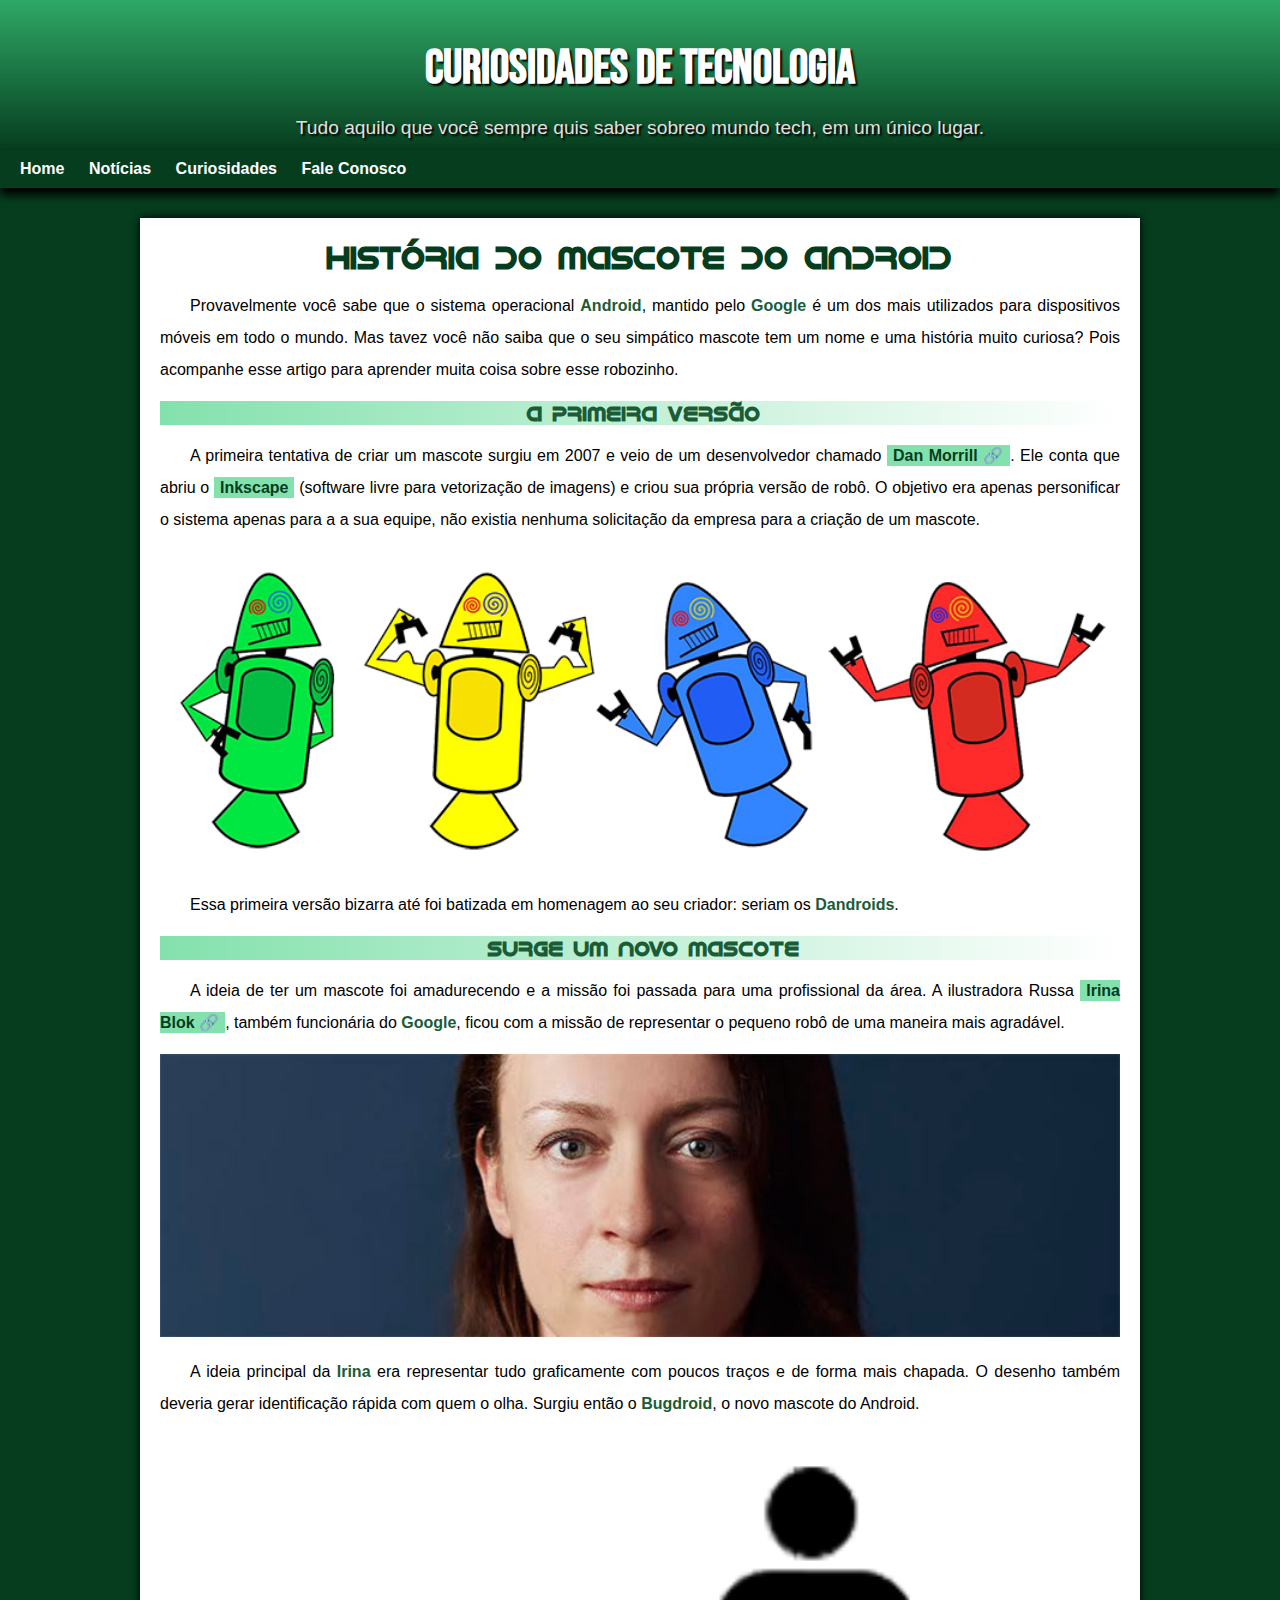
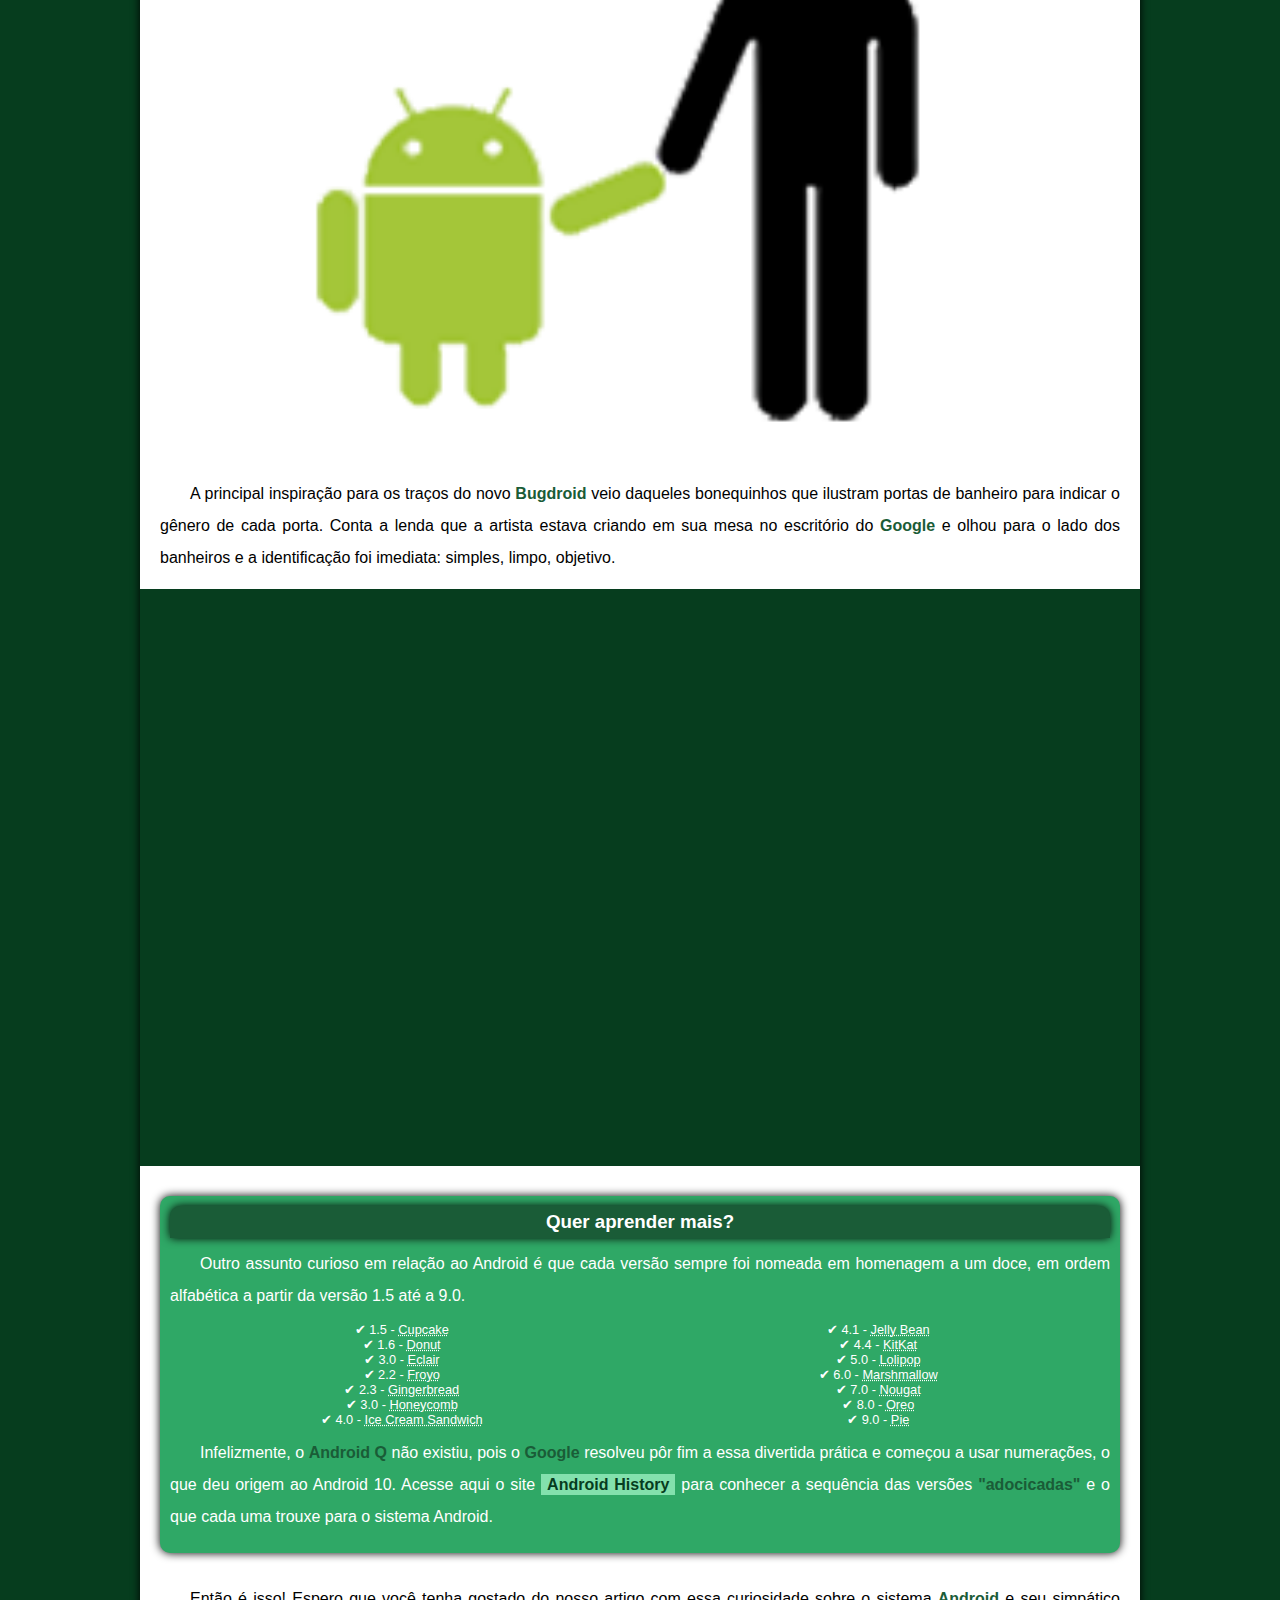
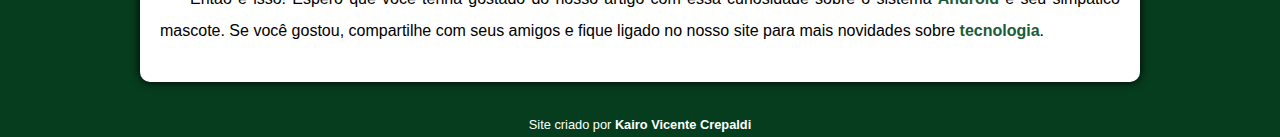
<file: index.html>
<!DOCTYPE html>
<html lang="pt-br">
<head>
    <meta charset="UTF-8">
    <meta name="viewport" content="width=device-width, initial-scale=1.0">
    <title>Como surgiu o mascote do Android?</title>
    <link rel="shortcut icon" href="imagens/favicon.ico" type="image/x-icon">
<link rel="stylesheet" href="estilo/stylo.css">
</head>
<body>
    <header>
        <h1>Curiosidades de tecnologia</h1>
        <p>Tudo aquilo que você sempre quis saber sobreo mundo tech,
            em um único lugar.
        </p>
        
    </header>
    <nav>
        <a href="#">Home</a>
        <a href="#">Notícias</a>
        <a href="#">Curiosidades</a>
        <a href="#">Fale Conosco</a>
    </nav>
    <main>
        <article>
            <h1>História do Mascote do Android</h1>

                <p>Provavelmente você sabe que o sistema operacional <strong>Android</strong>, mantido pelo <strong>Google</strong> é um dos mais utilizados para dispositivos móveis em todo o mundo. Mas tavez você não saiba que o seu simpático mascote tem um nome e uma história muito curiosa? Pois acompanhe esse artigo para aprender muita coisa sobre esse robozinho.</p>

                <h2>A primeira versão</h2>

                <p>A primeira tentativa de criar um mascote surgiu em 2007 e veio de um desenvolvedor chamado <a href="https://androidcommunity.com/dan-morrill-shows-us-the-android-mascot-that-almost-was-20130103/" target="_blank" class="externo">Dan Morrill</a>. Ele conta que abriu o <a href="https://inkscape.org/release/inkscape-1.3/windows/64-bit/msi/" target="_blank">Inkscape</a> (software livre para vetorização de imagens) e criou sua própria versão de robô. O objetivo era apenas personificar o sistema apenas para a a sua equipe, não existia nenhuma solicitação da empresa para a criação de um mascote.</p>

                <picture>
                    <source media="(max-width: 670px)" srcset="imagens/dan-droids-pq.png">
                    <img src="imagens/dan-droids.png" alt="Primeiro mascote do Android">
                </picture>

                <p>Essa primeira versão bizarra até foi batizada em homenagem ao seu criador: seriam os <strong>Dandroids</strong>.</p>

                <h2>Surge um novo mascote</h2>

                <p>A ideia de ter um mascote foi amadurecendo e a missão foi passada para uma profissional da área. A ilustradora Russa <a href="https://www.irinablok.com/" class="externo"target="_blank">Irina Blok</a>, também funcionária do <strong>Google</strong>, ficou com a missão de representar o pequeno robô de uma maneira mais agradável.</p>

                <picture>
                    <source media="(max-width: 670px)" srcset="imagens/irina-blok-pq.jpg">
                    <img src="imagens/irina-blok.jpg" alt="irina-blok, criadora do Bugdroid">
                </picture>

                <p>A ideia principal da <strong>Irina</strong> era representar tudo graficamente com poucos traços e de forma mais chapada. O desenho também deveria gerar identificação rápida com quem o olha. Surgiu então o <strong>Bugdroid</strong>, o novo mascote do Android.</p>

                <img src="imagens/bugdroid.png" class="pequena" alt="bugdroid">

                <p>A principal inspiração para os traços do novo <strong>Bugdroid</strong> veio daqueles bonequinhos que ilustram portas de banheiro para indicar o gênero de cada porta. Conta a lenda que a artista estava criando em sua mesa no escritório do <strong>Google</strong> e olhou para o lado dos banheiros e a identificação foi imediata: simples, limpo, objetivo.</p>

                <div class="video">
                    <iframe width="560" height="315" src="https://www.youtube.com/embed/l2UDgpLz20M?si=zWMzWlyo6xLKfsvE" title="YouTube video player" frameborder="0" allow="accelerometer; autoplay; clipboard-write; encrypted-media; gyroscope; picture-in-picture; web-share" referrerpolicy="strict-origin-when-cross-origin" allowfullscreen></iframe>
                </div>
                
                 <aside>
                      <h3>Quer aprender mais?</h3>

                    <p>Outro assunto curioso em relação ao Android é que cada versão sempre foi nomeada em homenagem a um doce, em ordem alfabética a partir da versão 1.5 até a 9.0.</p>
                    <ul>
                        <li>1.5 - <abbr title="Bolo de Copo">Cupcake</abbr></li>
                        <li>1.6 - <abbr title="Rosquinha">Donut</abbr></li>
                        <li>3.0 - <abbr title="Bomba">Eclair</abbr></li>
                        <li>2.2 - <abbr title="Iogurte Congelado">Froyo</abbr></li>
                        <li>2.3 - <abbr title="Biscoito de Gengibre">Gingerbread</abbr></li>
                        <li>3.0 - <abbr title="Favo de Mel">Honeycomb</abbr></li>
                        <li>4.0 - <abbr title="Saunduíche de Sorvete">Ice Cream Sandwich</abbr></li>
                        <li>4.1 - <abbr title="Jujuba">Jelly Bean</abbr></li>
                        <li>4.4 - <abbr title="KitKat">KitKat</abbr></li>
                        <li>5.0 - <abbr title="Pirulito">Lolipop</abbr></li>
                        <li>6.0 - <abbr title="Marshmallow">Marshmallow</li>
                        <li>7.0 - <abbr title="Terrone">Nougat</abbr></li>
                        <li>8.0 - <abbr title="Oreo">Oreo</abbr></li>
                        <li>9.0 - <abbr title="Torta">Pie</abbr></li>
                    </ul>
                    <p>
                        Infelizmente, o <strong>Android Q</strong> não existiu, pois o <strong>Google</strong> resolveu pôr fim a essa divertida prática e começou a usar numerações, o que deu origem ao Android 10.
                        Acesse aqui o site <a href="https://pt.wikipedia.org/wiki/Hist%C3%B3rico_de_vers%C3%B5es_do_Android" target="_blank">Android History</a> para conhecer a sequência das versões <strong>"adocicadas"</strong> e o que cada uma trouxe para o sistema <storng>Android</storng>.
                    </p>
                </aside>
                

                <p>Então é isso! Espero que você tenha gostado do nosso artigo com essa curiosidade sobre o sistema <strong>Android</strong> e seu simpático mascote. Se você gostou, compartilhe com seus amigos e fique ligado no nosso site para mais novidades sobre <strong>tecnologia</strong>.</p>
        </article>       
    </main>
    <footer>Site criado por <strong>Kairo Vicente Crepaldi</strong></footer>
    
</body>
</html>
</file>
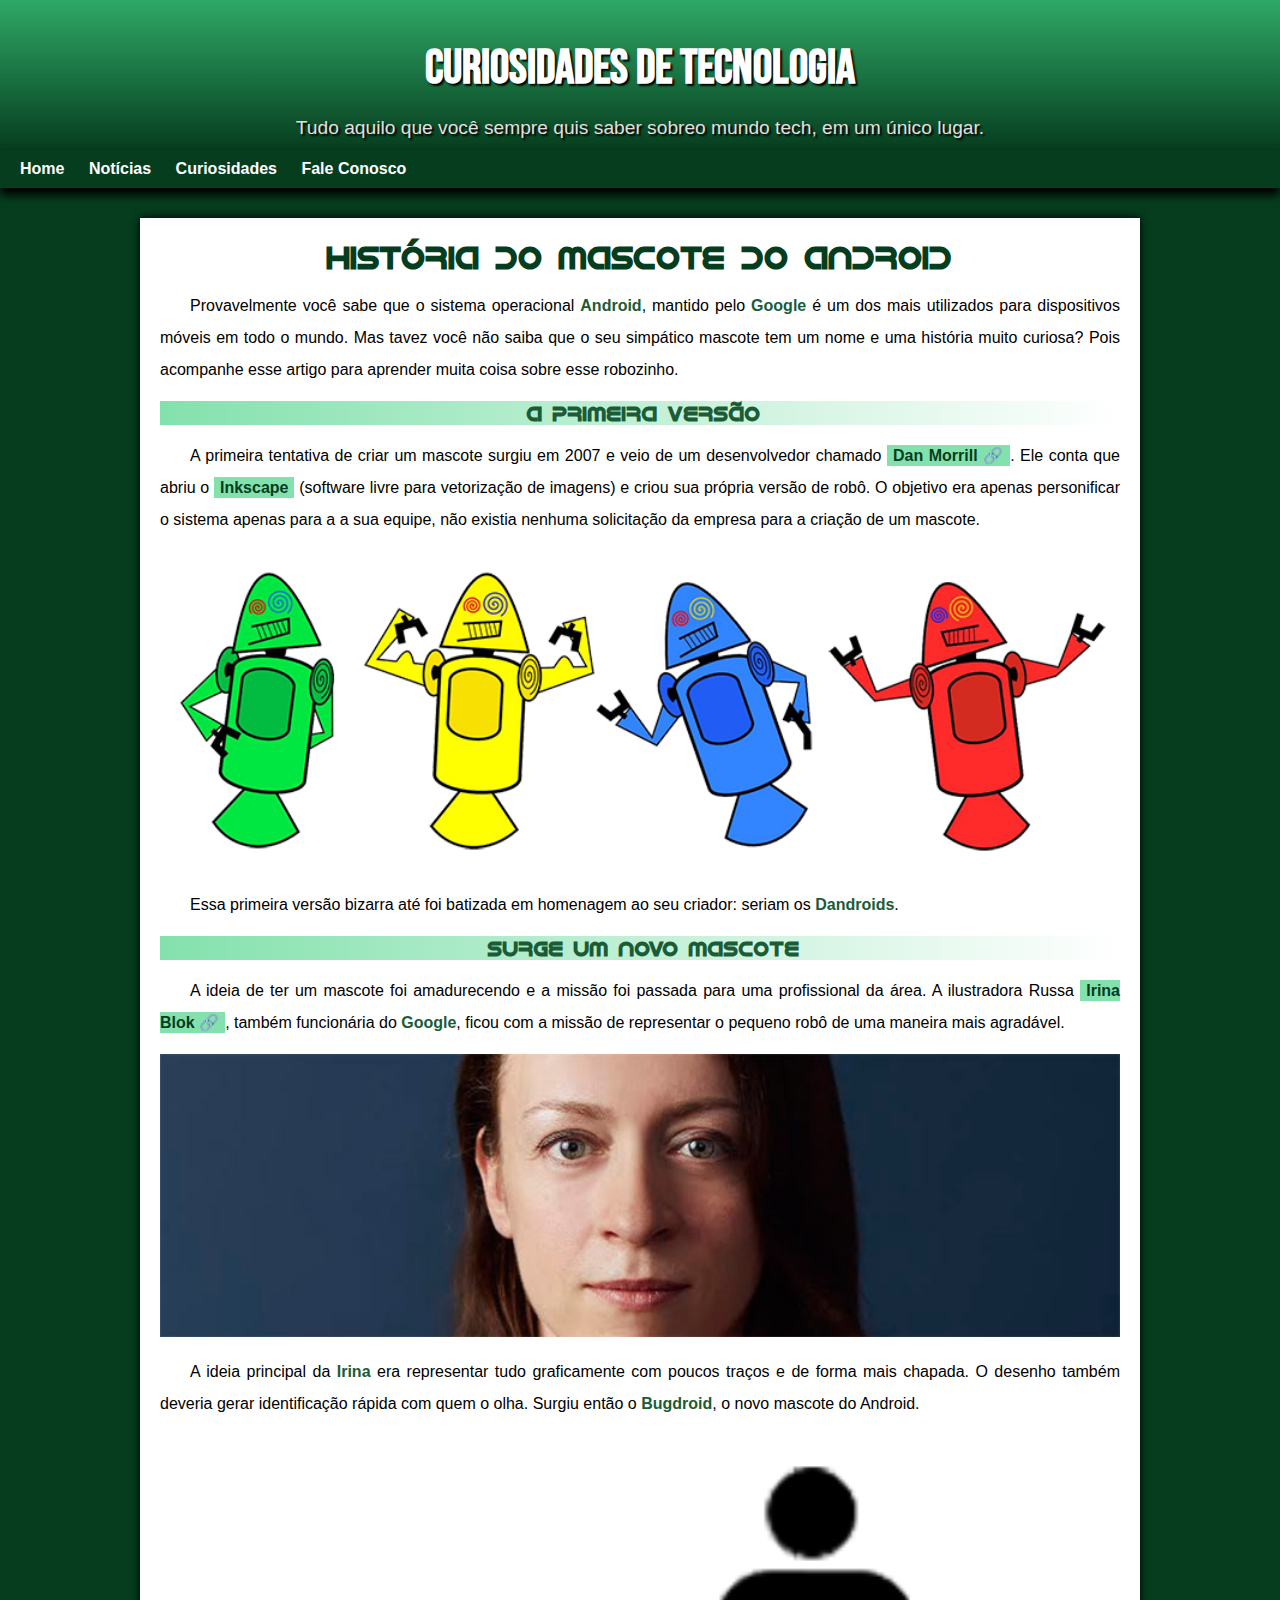
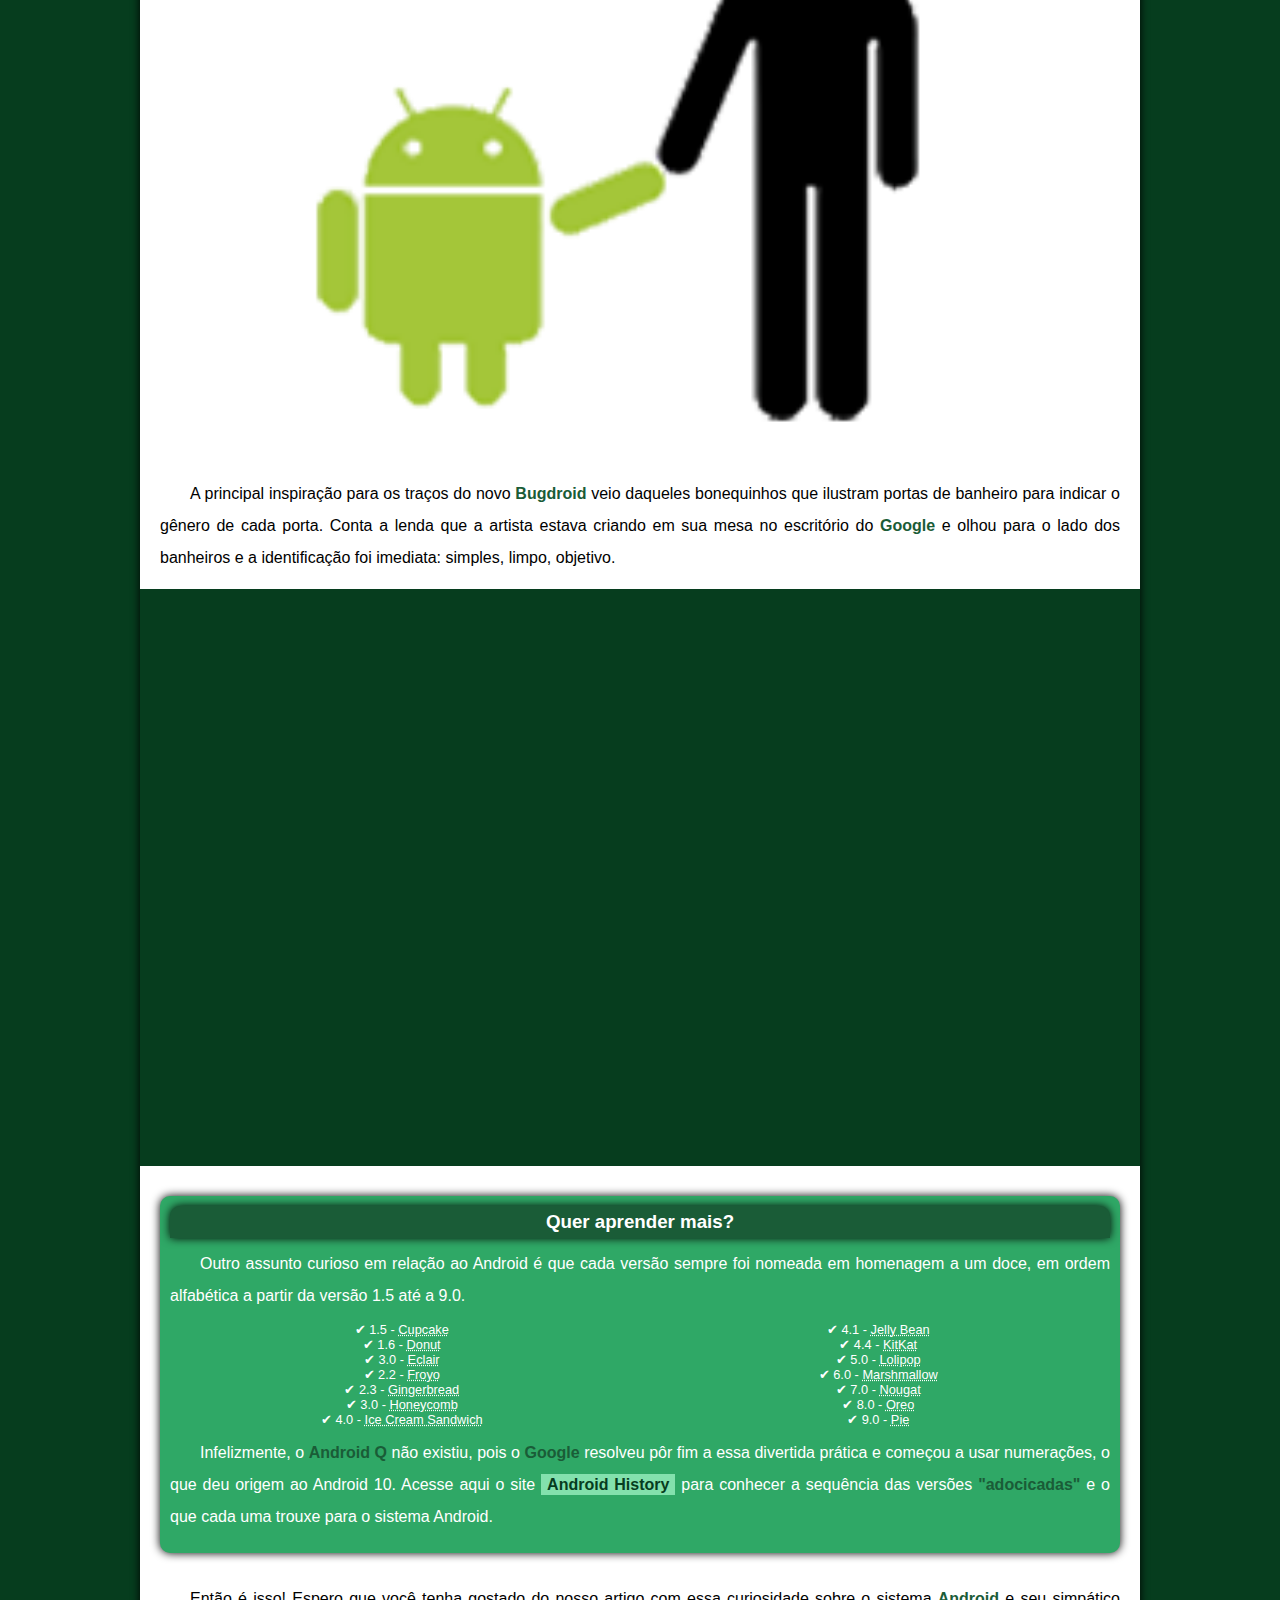
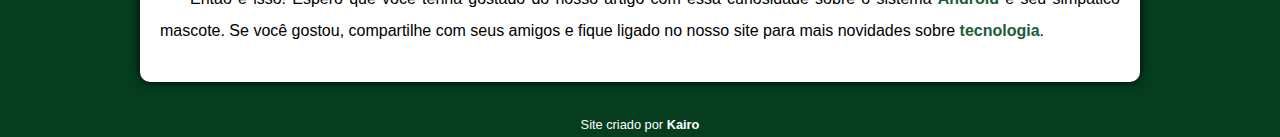
<file: index.html.html>
<!DOCTYPE html>
<html lang="pt-br">
<head>
    <meta charset="UTF-8">
    <meta name="viewport" content="width=device-width, initial-scale=1.0">
    <title>Como surgiu o mascote do Android?</title>
    <link rel="shortcut icon" href="imagens/favicon.ico" type="image/x-icon">
<link rel="stylesheet" href="estilo/stylo.css">
</head>
<body>
    <header>
        <h1>Curiosidades de tecnologia</h1>
        <p>Tudo aquilo que você sempre quis saber sobreo mundo tech,
            em um único lugar.
        </p>
        
    </header>
    <nav>
        <a href="#">Home</a>
        <a href="#">Notícias</a>
        <a href="#">Curiosidades</a>
        <a href="#">Fale Conosco</a>
    </nav>
    <main>
        <article>
            <h1>História do Mascote do Android</h1>

                <p>Provavelmente você sabe que o sistema operacional <strong>Android</strong>, mantido pelo <strong>Google</strong> é um dos mais utilizados para dispositivos móveis em todo o mundo. Mas tavez você não saiba que o seu simpático mascote tem um nome e uma história muito curiosa? Pois acompanhe esse artigo para aprender muita coisa sobre esse robozinho.</p>

                <h2>A primeira versão</h2>

                <p>A primeira tentativa de criar um mascote surgiu em 2007 e veio de um desenvolvedor chamado <a href="https://androidcommunity.com/dan-morrill-shows-us-the-android-mascot-that-almost-was-20130103/" target="_blank" class="externo">Dan Morrill</a>. Ele conta que abriu o <a href="https://inkscape.org/release/inkscape-1.3/windows/64-bit/msi/" target="_blank">Inkscape</a> (software livre para vetorização de imagens) e criou sua própria versão de robô. O objetivo era apenas personificar o sistema apenas para a a sua equipe, não existia nenhuma solicitação da empresa para a criação de um mascote.</p>

                <picture>
                    <source media="(max-width: 670px)" srcset="imagens/dan-droids-pq.png">
                    <img src="imagens/dan-droids.png" alt="Primeiro mascote do Android">
                </picture>

                <p>Essa primeira versão bizarra até foi batizada em homenagem ao seu criador: seriam os <strong>Dandroids</strong>.</p>

                <h2>Surge um novo mascote</h2>

                <p>A ideia de ter um mascote foi amadurecendo e a missão foi passada para uma profissional da área. A ilustradora Russa <a href="https://www.irinablok.com/" class="externo"target="_blank">Irina Blok</a>, também funcionária do <strong>Google</strong>, ficou com a missão de representar o pequeno robô de uma maneira mais agradável.</p>

                <picture>
                    <source media="(max-width: 670px)" srcset="imagens/irina-blok-pq.jpg">
                    <img src="imagens/irina-blok.jpg" alt="irina-blok, criadora do Bugdroid">
                </picture>

                <p>A ideia principal da <strong>Irina</strong> era representar tudo graficamente com poucos traços e de forma mais chapada. O desenho também deveria gerar identificação rápida com quem o olha. Surgiu então o <strong>Bugdroid</strong>, o novo mascote do Android.</p>

                <img src="imagens/bugdroid.png" class="pequena" alt="bugdroid">

                <p>A principal inspiração para os traços do novo <strong>Bugdroid</strong> veio daqueles bonequinhos que ilustram portas de banheiro para indicar o gênero de cada porta. Conta a lenda que a artista estava criando em sua mesa no escritório do <strong>Google</strong> e olhou para o lado dos banheiros e a identificação foi imediata: simples, limpo, objetivo.</p>

                <div class="video">
                    <iframe width="560" height="315" src="https://www.youtube.com/embed/l2UDgpLz20M?si=zWMzWlyo6xLKfsvE" title="YouTube video player" frameborder="0" allow="accelerometer; autoplay; clipboard-write; encrypted-media; gyroscope; picture-in-picture; web-share" referrerpolicy="strict-origin-when-cross-origin" allowfullscreen></iframe>
                </div>
                
                 <aside>
                      <h3>Quer aprender mais?</h3>

                    <p>Outro assunto curioso em relação ao Android é que cada versão sempre foi nomeada em homenagem a um doce, em ordem alfabética a partir da versão 1.5 até a 9.0.</p>
                    <ul>
                        <li>1.5 - <abbr title="Bolo de Copo">Cupcake</abbr></li>
                        <li>1.6 - <abbr title="Rosquinha">Donut</abbr></li>
                        <li>3.0 - <abbr title="Bomba">Eclair</abbr></li>
                        <li>2.2 - <abbr title="Iogurte Congelado">Froyo</abbr></li>
                        <li>2.3 - <abbr title="Biscoito de Gengibre">Gingerbread</abbr></li>
                        <li>3.0 - <abbr title="Favo de Mel">Honeycomb</abbr></li>
                        <li>4.0 - <abbr title="Saunduíche de Sorvete">Ice Cream Sandwich</abbr></li>
                        <li>4.1 - <abbr title="Jujuba">Jelly Bean</abbr></li>
                        <li>4.4 - <abbr title="KitKat">KitKat</abbr></li>
                        <li>5.0 - <abbr title="Pirulito">Lolipop</abbr></li>
                        <li>6.0 - <abbr title="Marshmallow">Marshmallow</li>
                        <li>7.0 - <abbr title="Terrone">Nougat</abbr></li>
                        <li>8.0 - <abbr title="Oreo">Oreo</abbr></li>
                        <li>9.0 - <abbr title="Torta">Pie</abbr></li>
                    </ul>
                    <p>
                        Infelizmente, o <strong>Android Q</strong> não existiu, pois o <strong>Google</strong> resolveu pôr fim a essa divertida prática e começou a usar numerações, o que deu origem ao Android 10.
                        Acesse aqui o site <a href="https://pt.wikipedia.org/wiki/Hist%C3%B3rico_de_vers%C3%B5es_do_Android" target="_blank">Android History</a> para conhecer a sequência das versões <strong>"adocicadas"</strong> e o que cada uma trouxe para o sistema <storng>Android</storng>.
                    </p>
                </aside>
                

                <p>Então é isso! Espero que você tenha gostado do nosso artigo com essa curiosidade sobre o sistema <strong>Android</strong> e seu simpático mascote. Se você gostou, compartilhe com seus amigos e fique ligado no nosso site para mais novidades sobre <strong>tecnologia</strong>.</p>
        </article>       
    </main>
    <footer>Site criado por <strong>Kairo</strong></footer>
    
</body>
</html>
</file>
<file: estilo/stylo.css>
@charset "UTF-8";
@import url('https://fonts.googleapis.com/css2?family=Bebas+Neue&display=swap');

@font-face {
    font-family: 'Android';
    src: url('/fontes/idroid.otf') format('opentype');
    font-weight: normal;
}

:root {
    --cor0: #e5ebd6;
    --cor1: #83e1ad;
    --cor2: #3ddc84;
    --cor3: #2fa866;
    --cor4: #1a5c37;
    --cor5: #063d1e;
    --cor6: white;

    --fonte-destaque: 'Bebas Neue', cursive;
    --fonte-padrao: Arial, Verdana, Helvetica, sans-serif;
    --fonte-android: 'Android', cursive;
}

* {
    margin: 0;
    padding: 0;
    box-sizing: border-box;
}

body {
    background-color: var(--cor5);
    font-family: var(--fonte-padrao);
}

a.externo::after {
    content: '\00A0\1f517';
}

main p {
    margin: 15px 0;
    text-align: justify;
}

header {
    background-image: linear-gradient(to bottom, var(--cor3), var(--cor5));
    min-height: 150px;
    text-align: center;
    padding-top: 40px;
}

header > h1 {
    color: var(--cor6);
    font-family: var(--fonte-destaque);
    margin-bottom: 20px;
    font-size: 3em;
    text-shadow: 2px 2px 2px black;
}

header > p {
    color: rgb(226, 223, 223);
    font-family: var(--fonte-padrao);
    font-size: 1.2em;
    text-shadow: 2px 2px 2px black;
}

nav {
    background-color: var(--cor5);
    padding: 10px;
    box-shadow: 0 7px 9px black;
}

nav > a {
    color: white;
    padding: 10px;
    text-decoration: none;
    font-weight: bold;
    transition: background-color 0.3s, color 0.3s;
}

nav > a:hover {
    background-color: var(--cor3);
    color: var(--cor5);
    border-radius: 10px;
}

main {
    background-color: var(--cor6);
    min-width: 300px;
    max-width: 1000px;
    margin: 30px auto;
    padding: 20px;
    box-shadow: 0 0 10px black;
    border-bottom-left-radius: 10px;
    border-bottom-right-radius: 10px;
    text-align: center;
}

main h1 {
    color: var(--cor5);
    font-family: var(--fonte-android);
}

main h2 {
    font-family: var(--fonte-android);
    color: var(--cor4);
    font-size: 1.3em;
    background-image: linear-gradient(to right, var(--cor1), transparent);
    text-indent: 8px;
}

main p {
    margin: 15px 0;
    text-align: justify;
    text-indent: 30px;
    line-height: 2em;
    font-size: 1em;
}

main strong {
    color: var(--cor4);
    font-weight: bold;
}

main a {
    text-decoration: none;
    font-weight: bold;
    color: var(--cor5);
    background-color: var(--cor1);
    padding: 2px 6px;
}

main a:hover {
    text-decoration: underline;
    color: var(--cor3);
}

main img {
    width: 100%;
}

main img.imagem {
    max-width: 350px;
    display: block;
    margin: auto;
}

div.video {
    background-color: var(--cor5);
    margin: 0 -20px 30px -20px;
    padding: 20px;
    position: relative;
    padding-bottom: 58%;
}

div.video > iframe {
    position: absolute;
    top: 5%;
    left: 5%;
    width: 90%;
    height: 90%;
}

aside {
    background-color: var(--cor3);
    color: var(--cor6);
    padding: 10px;
    box-shadow: 0 0 10px black;
    border-radius: 10px;
    margin-bottom: 30px;
}

aside > ul {
    list-style-type: '\2714\00A0';
    list-style-position: inside;
    columns: 2;
    font-size: 0.8em;
}

aside > h3 {
    color: var(--cor6);
    font-family: var(--fonte-padrao);
    background-color: var(--cor4);
    border-radius: 10px 10px 0 0;
    padding: 5px;
    box-shadow: 0 0 10px black;
}

aside > p {
    text-align: justify;
    margin: 10px 0;
}

footer {
    background-color: var(--cor5);
    color: var(--cor6);
    text-align: center;
    font-size: 0.8em;
    padding: 5px;
}

footer a {
    color: white;
    font-weight: bolder;
    text-decoration: none;
}

footer a:hover {
    text-decoration: underline;
    color: var(--cor1);
}
</file>
